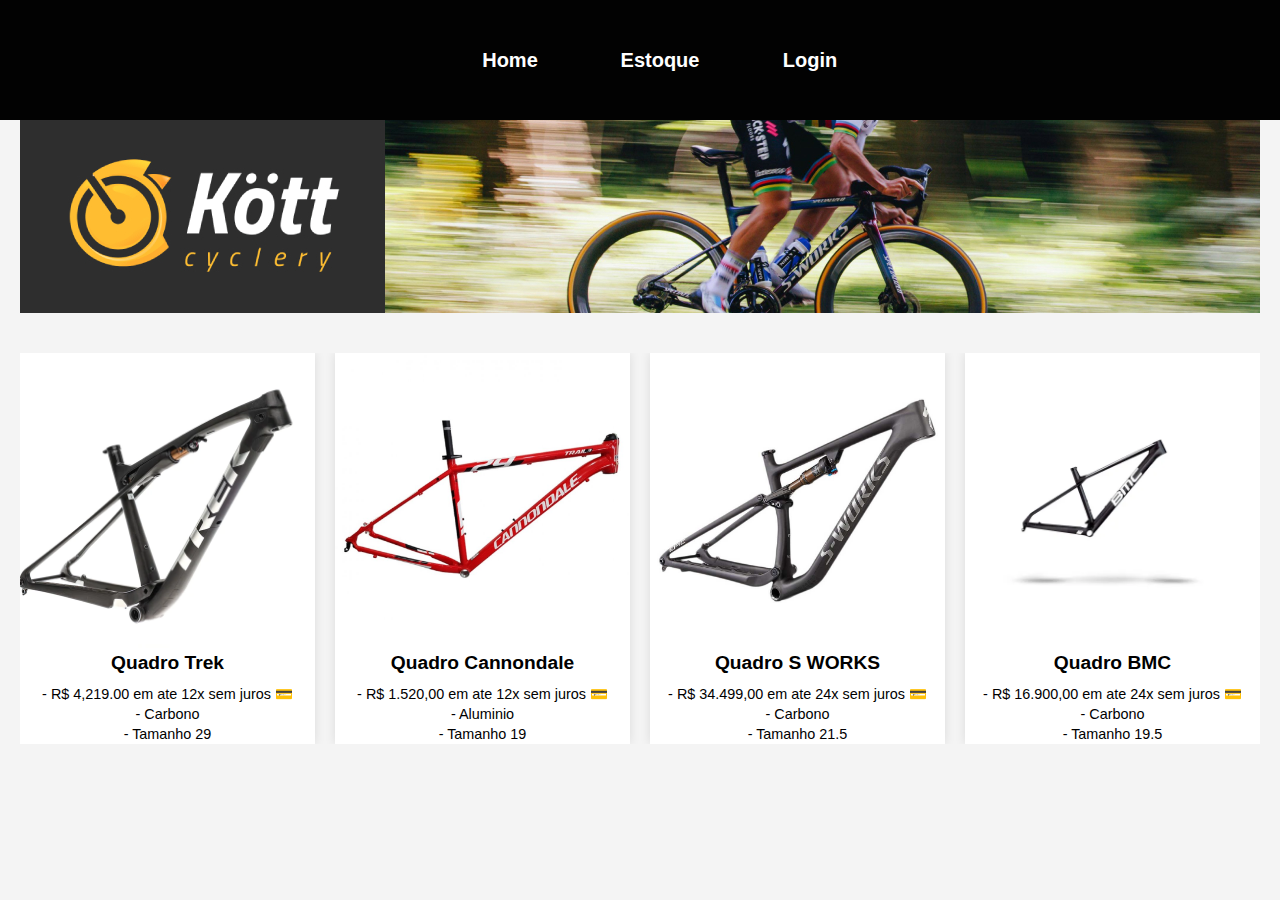
<file: pages/estoque1.html>
<!DOCTYPE html>
<html lang="pt-br">
<head>
    <link rel="stylesheet" href="./../css/estoque.css">
    <link rel="stylesheet" href="./../css/comoon.css">
    <link rel="stylesheet" href="./../css/index.css">
    <meta charset="UTF-8">
    <meta http-equiv="X-UA-Compatible" content="IE=edge">
    <meta name="viewport" content="width=device-width, initial-scale=1.0">
    <title>Document</title>
</head>
<body>
    <header>
        <nav>
            <ul>
                <a href="./../index.html">Home</a>
                <li>Estoque</li>
                <li>Login</li>
            </ul>
        </nav>
    </header>
    <main>
        <div class="criaçao-site">
            </divclass>
            <h1></h1>
        </div>
        <div>
            <img src="./../assets/KottFINAL_nifr-f1.jpg" alt="estoque de peças">
        </div>
        <div id="conteiner">
            <div class="projeto">
                <a href="./pages/estoque1.html">
                    <img src="./../assets Q/FMT11584_PH3_1.webp" alt="Peças 1">
                    <h3>Quadro Trek </h3>
                    <p> - R$ 4,219.00 em ate 12x sem juros 💳</p>
                    <p> - Carbono</p>
                    <p> - Tamanho 29</p>
                </a>
            </div>
            <div class="projeto">
                <a href="./pages/estoque2.html">
                    <img src="./../assets Q/3651fe5.jpg" alt="Peças 2">
                    <h3>Quadro Cannondale </h3>
                    <p> - R$ 1.520,00 em ate 12x sem juros 💳</p>
                    <p> - Aluminio</p>
                    <p> - Tamanho 19</p>
                </a>
            </div>
            <div class="projeto">
                <a href="./pages/estoque3.html">
                    <img src="./../assets Q/specialized-quadro-mtb-s-works-epic-evo.jpg" alt="Peças 3">
                    <h3>Quadro S WORKS</h3>
                    <p> - R$ 34.499,00 em ate 24x sem juros 💳</p>
                    <p> - Carbono</p>
                    <p> - Tamanho 21.5</p>
                </a>
            </div>
            <div class="projeto">
                <a href="./pages/estoque4.html">
                    <img src="./../assets Q/bmc-23-10515-008-twostroke-01-frs-carbon-white-1_1.webp" alt="Peças 4">
                    <h3>Quadro BMC </h3>
                    <p> - R$ 16.900,00 em ate 24x sem juros 💳</p>
                    <p> - Carbono</p>
                    <p> - Tamanho 19.5</p>
                    
                </a>
                </div>
            



        </div>
    
</body>
</html>
</file>
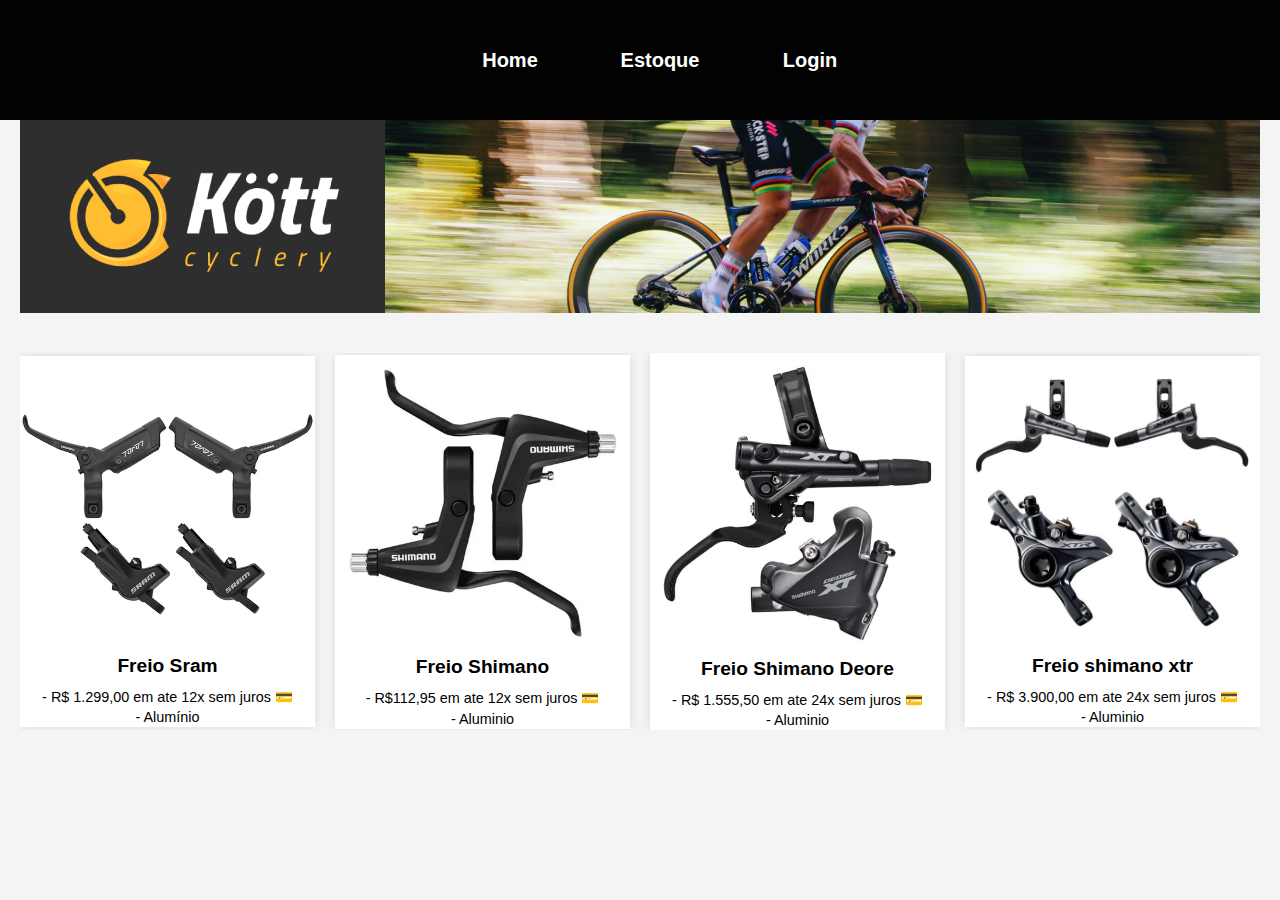
<file: pages/estoque2.html>
<!DOCTYPE html>
<html lang="pt-br">
<head>
    <link rel="stylesheet" href="./../css/estoque.css">
    <link rel="stylesheet" href="./../css/comoon.css">
    <link rel="stylesheet" href="./../css/index.css">
    <meta charset="UTF-8">
    <meta http-equiv="X-UA-Compatible" content="IE=edge">
    <meta name="viewport" content="width=device-width, initial-scale=1.0">
    <title>Document</title>
</head>
<body>
    <header>
        <nav>
            <ul>
                <a href="./../index.html">Home</a>
                <li>Estoque</li>
                <li>Login</li>
            </ul>
        </nav>
    </header>
    <main>
        <div class="criaçao-site">
            </divclass>
            <h1></h1>
        </div>
        <div>
            <img src="./../assets/KottFINAL_nifr-f1.jpg" alt="estoque de peças">
        </div>
        <div id="conteiner">
            <div class="projeto">
                <a href="./pages/estoque1.html">
                    <img src="./../assets F/freios-de-bicicleta-a-disco-sram-level-sem-disco-e-adaptador-65dcd87e3c6be.png" alt="Peças 1">
                    <h3> Freio Sram </h3>
                    <p> - R$ 1.299,00 em ate 12x sem juros 💳</p>
                    <p> - Alumínio</p>
                </a>
            </div>
            <div class="projeto">
                <a href="./pages/estoque2.html">
                    <img src="./../assets F/D_NQ_NP_877113-MLB43336363323_092020-O (1).webp" alt="Peças 2">
                    <h3>Freio Shimano </h3>
                <p> - R$112,95 em ate 12x sem juros 💳</p>
                <p> - Aluminio</p>
                </a>
            </div>
            <div class="projeto">
                <a href="./pages/estoque3.html">
                    <img src="./../assets F/D_NQ_NP_792094-MLU73534209578_122023-O.webp" alt="Peças 3">
                    <h3>Freio Shimano Deore</h3>
                    <p> - R$ 1.555,50 em ate 24x sem juros 💳</p>
                    <p> - Aluminio</p>
                </a>
            </div>
            <div class="projeto">
                <a href="./pages/estoque4.html">
                    <img src="./../assets F/ky64sk4ysurcjmykivi2hiyep1kwnqkmazps_640x640+fill_ffffff.jpg" alt="Peças 4">
                    <h3>Freio shimano xtr </h3>
                    <p> - R$ 3.900,00 em ate 24x sem juros 💳</p>
                    <p> - Aluminio</p>
                   
                    
                </a>
                </div>
            



        </div>
    
    
</body>
</html>
</file>
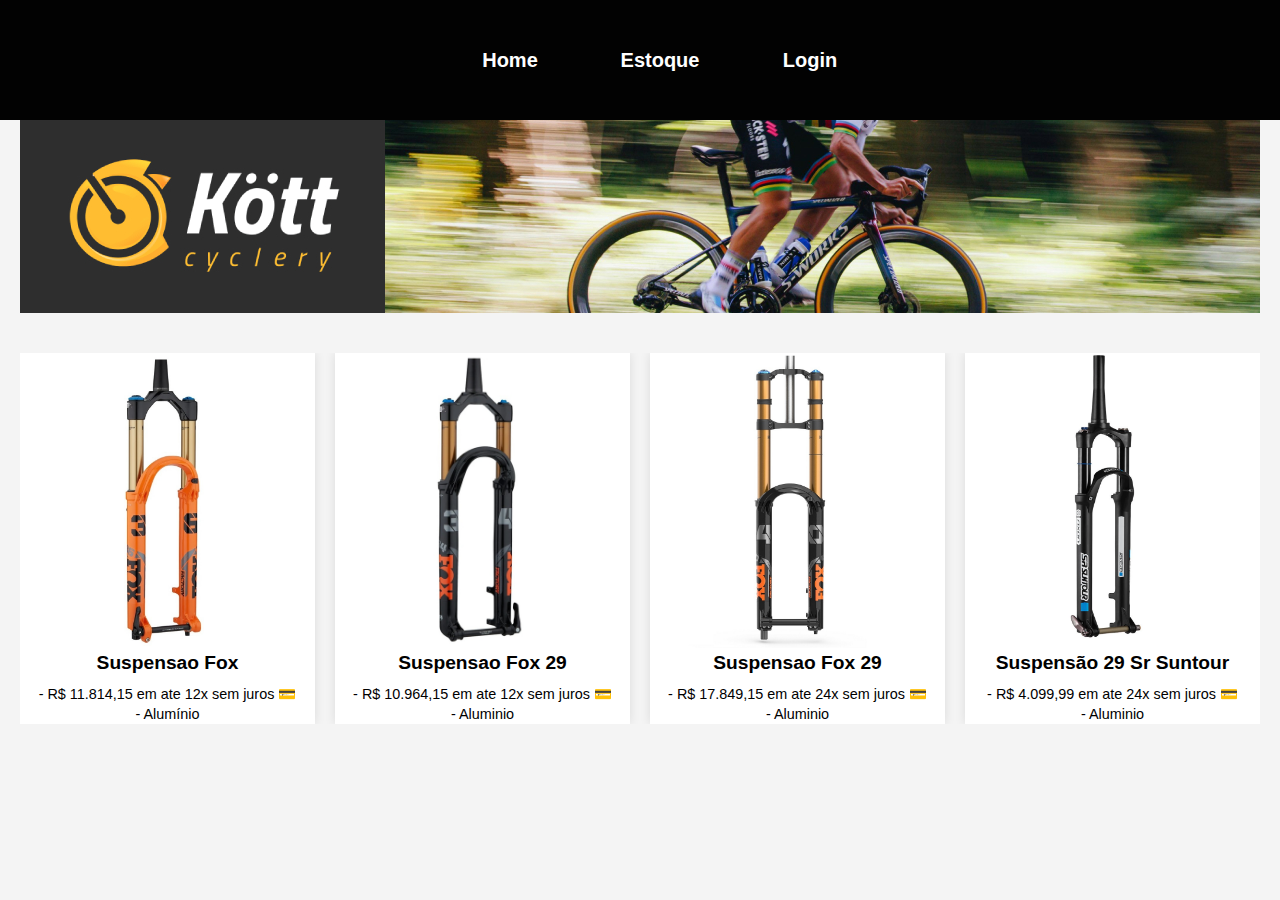
<file: pages/estoque3.html>
<!DOCTYPE html>
<html lang="pt-br">
<head>
    <link rel="stylesheet" href="./../css/estoque.css">
    <link rel="stylesheet" href="./../css/comoon.css">
    <link rel="stylesheet" href="./../css/index.css">
    <meta charset="UTF-8">
    <meta http-equiv="X-UA-Compatible" content="IE=edge">
    <meta name="viewport" content="width=device-width, initial-scale=1.0">
    <title>Document</title>
</head>
<body>
    <header>
        <nav>
            <ul>
                <a href="./../index.html">Home</a>
                <li>Estoque</li>
                <li>Login</li>
            </ul>
        </nav>
    </header>
    <main>
        <div class="criaçao-site">
            </divclass>
            <h1></h1>
        </div>
        <div>
            <img src="./../assets/KottFINAL_nifr-f1.jpg" alt="estoque de peças">
        </div>
        <div id="conteiner">
            <div class="projeto">
                <a href="./pages/estoque1.html">
                    <img src="./../assets S/111-a020a8fc16c3bd842616667125937901-1024-1024.jpg" alt="Peças 1">
                    <h3> Suspensao Fox </h3>
                    <p> - R$ 11.814,15 em ate 12x sem juros 💳</p>
                    <p> - Alumínio</p>
                </a>
            </div>
            <div class="projeto">
                <a href="./pages/estoque2.html">
                    <img src="./../assets S/141-f7877430a381c7ad7216667161921527-640-0.jpg" alt="Peças 2">
                    <h3>Suspensao Fox 29 </h3>
                <p> - R$ 10.964,15 em ate 12x sem juros 💳</p>
                <p> - Aluminio</p>
                </a>
            </div>
            <div class="projeto">
                <a href="./pages/estoque3.html">
                    <img src="./../assets S/6837_2-9a5e974d3d82b2e00a16667089928933-1024-1024.jpg" alt="Peças 3">
                    <h3>Suspensao Fox 29</h3>
                    <p> - R$ 17.849,15 em ate 24x sem juros 💳</p>
                    <p> - Aluminio</p>
                </a>
            </div>
            <div class="projeto">
                <a href="./pages/estoque4.html">
                    <img src="./../assets S/13441_3-54aee0e27cb466881916835759210876-1024-1024.webp" alt="Peças 4">
                    <h3>Suspensão 29 Sr Suntour  </h3>
                    <p> - R$ 4.099,99 em ate 24x sem juros 💳</p>
                    <p> - Aluminio</p>
                   
                    
                </a>
                </div>
            



        </div>
    
</body>
</html>
</file>
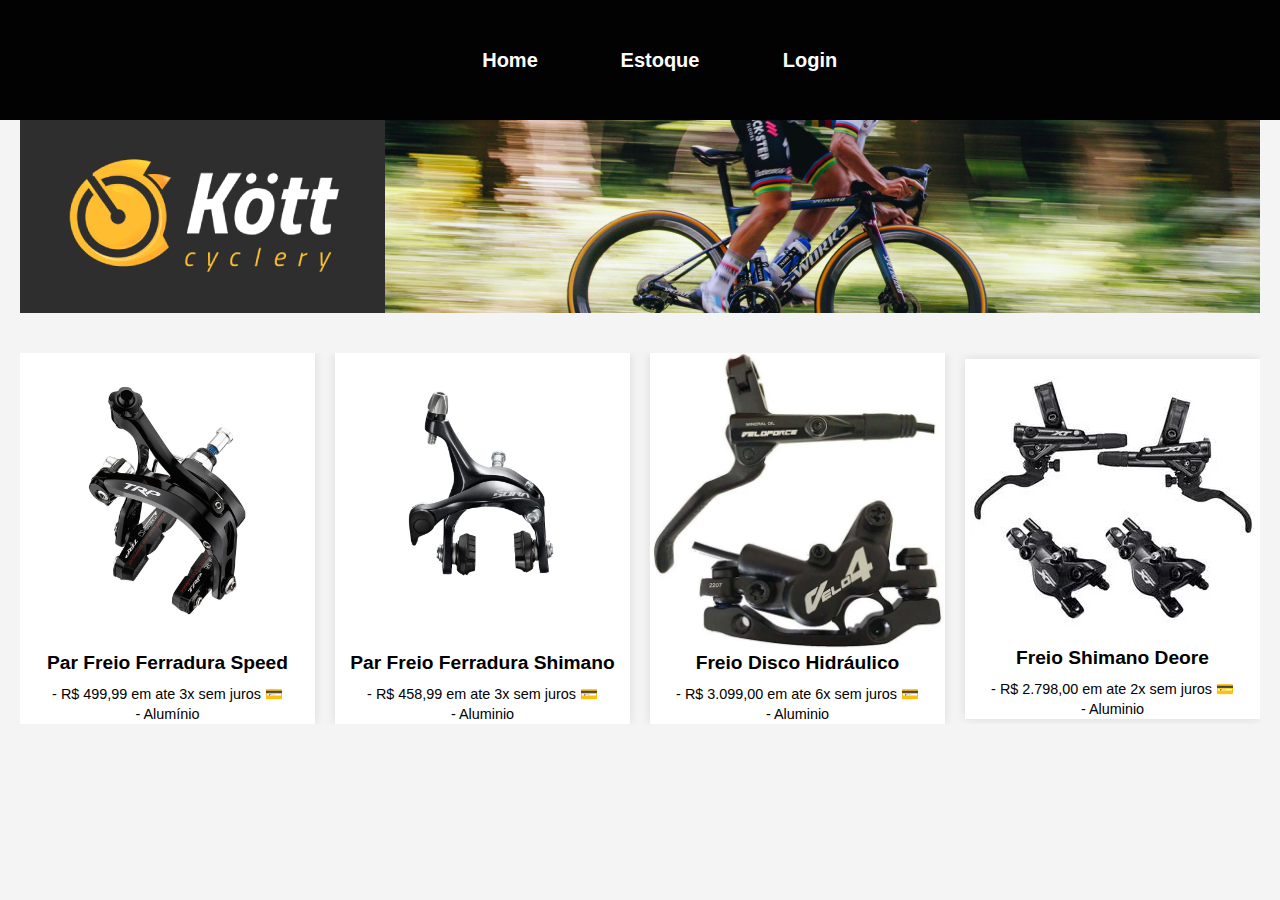
<file: pages/estoque4.html>
<!DOCTYPE html>
<html lang="pt-br">
<head>
    <link rel="stylesheet" href="./../css/estoque.css">
    <link rel="stylesheet" href="./../css/comoon.css">
    <link rel="stylesheet" href="./../css/index.css">
    <meta charset="UTF-8">
    <meta http-equiv="X-UA-Compatible" content="IE=edge">
    <meta name="viewport" content="width=device-width, initial-scale=1.0">
    <title>Document</title>
</head>
<body>
    <header>
        <nav>
            <ul>
                <a href="./../index.html">Home</a>
                <li>Estoque</li>
                <li>Login</li>
            </ul>
        </nav>
    </header>
    <main>
        <div class="criaçao-site">
            </divclass>
            <h1></h1>
        </div>
        <div>
            <img src="./../assets/KottFINAL_nifr-f1.jpg" alt="estoque de peças">
        </div>
        <div id="conteiner">
            <div class="projeto">
                <a href="./pages/estoque1.html">
                    <img src="./../assets FREIO/6151_2-d4c350c4b2afa3ddd516879634620222-1024-1024.webp" alt="Peças 1">
                    <h3> Par Freio Ferradura Speed  </h3>
                    <p> - R$ 499,99 em ate 3x sem juros 💳</p>
                    <p> - Alumínio</p>
                </a>
            </div>
            <div class="projeto">
                <a href="./pages/estoque2.html">
                    <img src="./../assets FREIO/13284_2-1b914037330b11efa316879634389414-1024-1024.webp" alt="Peças 2">
                    <h3>Par Freio Ferradura Shimano </h3>
                <p> - R$ 458,99 em ate 3x sem juros 💳</p>
                <p> - Aluminio</p>
                </a>
            </div>
            <div class="projeto">
                <a href="./pages/estoque3.html">
                    <img src="./../assets FREIO/shopping (1).webp" alt="Peças 3">	
                        <h3>Freio Disco Hidráulico </h3>
                    <p> - R$ 3.099,00 em ate 6x sem juros 💳</p>
                    <p> - Aluminio</p>
                </a>
            </div>
            <div class="projeto">
                <a href="./pages/estoque4.html">
                    <img src="./../assets FREIO/shopping (2).webp" alt="Peças 4">
                    <h3> Freio Shimano Deore </h3>	
                    <p> - R$ 2.798,00 em ate 2x sem juros 💳</p>
                    <p> - Aluminio</p>
                   
                    
                </a>
                </div>
            



        </div>
    
    
</body>
</html>
</file>
<file: css/estoque.css>
* {
    margin: 0%;
    padding: 0%;
    overflow-x: hidden;
}

header {
    background-color: rgb(2, 2, 2);
    color: #fff;
    width: 100%;
    height: 100px;
    padding: 10px 20px;
    font-size: 20px;
    font-weight: bold;
    display: flex;
    flex-direction: row;
    align-items: center;
    justify-content: space-around;
}

header nav {
    margin: 0;
    padding: 0;
    display: grid;
    align-content: center;
    justify-content: center;
}

header nav ul :hover {
    border-bottom: 1px solid #fff;
    font-size: 22px;
}

header nav ul {
    display: grid;
    grid-template-columns: repeat(4, 150px);
    list-style: none;
    margin: 0;
    padding: 0;
}

header nav ul li {
    text-align: center;
    cursor: pointer;
}
</file>
<file: css/comoon.css>
body {
    font-family: Arial, sans-serif;
    background-color: #f4f4f4;
    position: relative;
    margin: 0;
    padding: 0;
    height: 100vh;
    width: 100%;
}

h1, h2, h3, h4, h5, h6 {
    margin: 0;
    padding: 0;
}
header {
<<<<<<< HEAD
    background-color: rgb(0, 0, 0);
    color: #fff;
    width: 100%;
    height: 70px;
=======
    background-color: rgb(119, 84, 71);
    color: #fff;
    width: 100%;
    height: 100px;
>>>>>>> 5939e7bab1e637cfe285691d8ab270290d9b5722
    padding: 10px 20px;
    font-size: 20px;
    font-weight: bold;
    display: flex;
    flex-direction: row;
    align-items: center;
    justify-content: space-around;
}
header nav {
    margin: 0;
    padding: 0;
    display: grid;
    justify-content: center;
}
header nav ul :hover {
    border-bottom: 1px solid #fff;
    font-size: 22px;
}

header nav ul {
    display: grid;
    grid-template-columns: repeat(3, 150px);
    list-style: none;
    margin: 0;
    padding: 0;
}

header nav ul li {
    text-align: center;
    cursor: pointer;
}

main {
    display: block;
    position: relative;
    padding: 0 20px;
<<<<<<< HEAD
}

a{
    color: rgb(255, 255, 255);
    text-decoration: none;
    text-align: center;
=======
>>>>>>> 5939e7bab1e637cfe285691d8ab270290d9b5722
}
</file>
<file: css/index.css>
body {
    overflow-x: hidden;
}

.criaçao-site {
    max-width: 1280px;
    margin: 0 auto;
}

.criaçao-site h1 {
    text-align: center;
}
.criaçao-site div {
    display: grid;
    justify-content: center;
<<<<<<< HEAD
    position: relative;
=======
>>>>>>> 5939e7bab1e637cfe285691d8ab270290d9b5722
}
main div{
    display: grid;
    align-items: center;
    justify-content: center;
<<<<<<< HEAD
    
=======
>>>>>>> 5939e7bab1e637cfe285691d8ab270290d9b5722
}

#quem-somos {
    max-width: 1280px;
    margin: 0 auto;
    margin-top: 40px; 
    animation: aparecer 10s;
}

@keyframes aparecer {
    from{
        opacity: 0;
    }
    to {
        opacity: 1;
    }
}

#quem-somos h2 {
    margin-bottom: 20px; 
}

#quem-somos div {
    display: grid;
    grid-template-columns: 1fr 3fr;
    column-gap: 25px;
    background-color: #f9f9f9; 
    border-radius: 8px; 
    overflow: hidden; 
    box-shadow: 0 2px 4px rgba(0, 0, 0, 0.1); 
}

#quem-somos img {
    width: 100%; 
    height: auto; 
}

#quem-somos div {
    padding: 20px; 
}

#quem-somos p {
    font-size: 16px; 
    line-height: 1.5; 
    color: #666; 
}

#quem-somos div p:last-child {
    margin-bottom: 0; 
}
#conteiner {
    display: grid;
    grid-template-columns: 1fr 1fr 1fr 1fr; 
    gap: 20px; 
    max-width: 1280px;
    margin: 0 auto;
    margin-top: 40px; 
}
main #conteiner .projeto:hover{
    box-shadow: 0 7px 10px 0 #787878;
    transition: all 300ms ease-in-out 0s;
}

.projeto {
    background-color: #fff; 
<<<<<<< HEAD
    padding: 15px; 
=======
    padding: 20px; 
>>>>>>> 5939e7bab1e637cfe285691d8ab270290d9b5722
    border-radius: 8px; 
    box-shadow: 0 0 10px rgba(0, 0, 0, 0.1); 
}

.projeto a {
    color: black;
    text-decoration: none;
}

.projeto img {
    width: 100%; 
<<<<<<< HEAD
    border-radius: 6px; 
=======
    border-radius: 8px; 
>>>>>>> 5939e7bab1e637cfe285691d8ab270290d9b5722
    margin-bottom: 15px; 
}
.projeto h3 {
    font-size: 1.2em;
    margin-bottom: 10px; 
}

.projeto p {
    font-size: 0.9em; 
    line-height: 1.4; 
}
</file>
